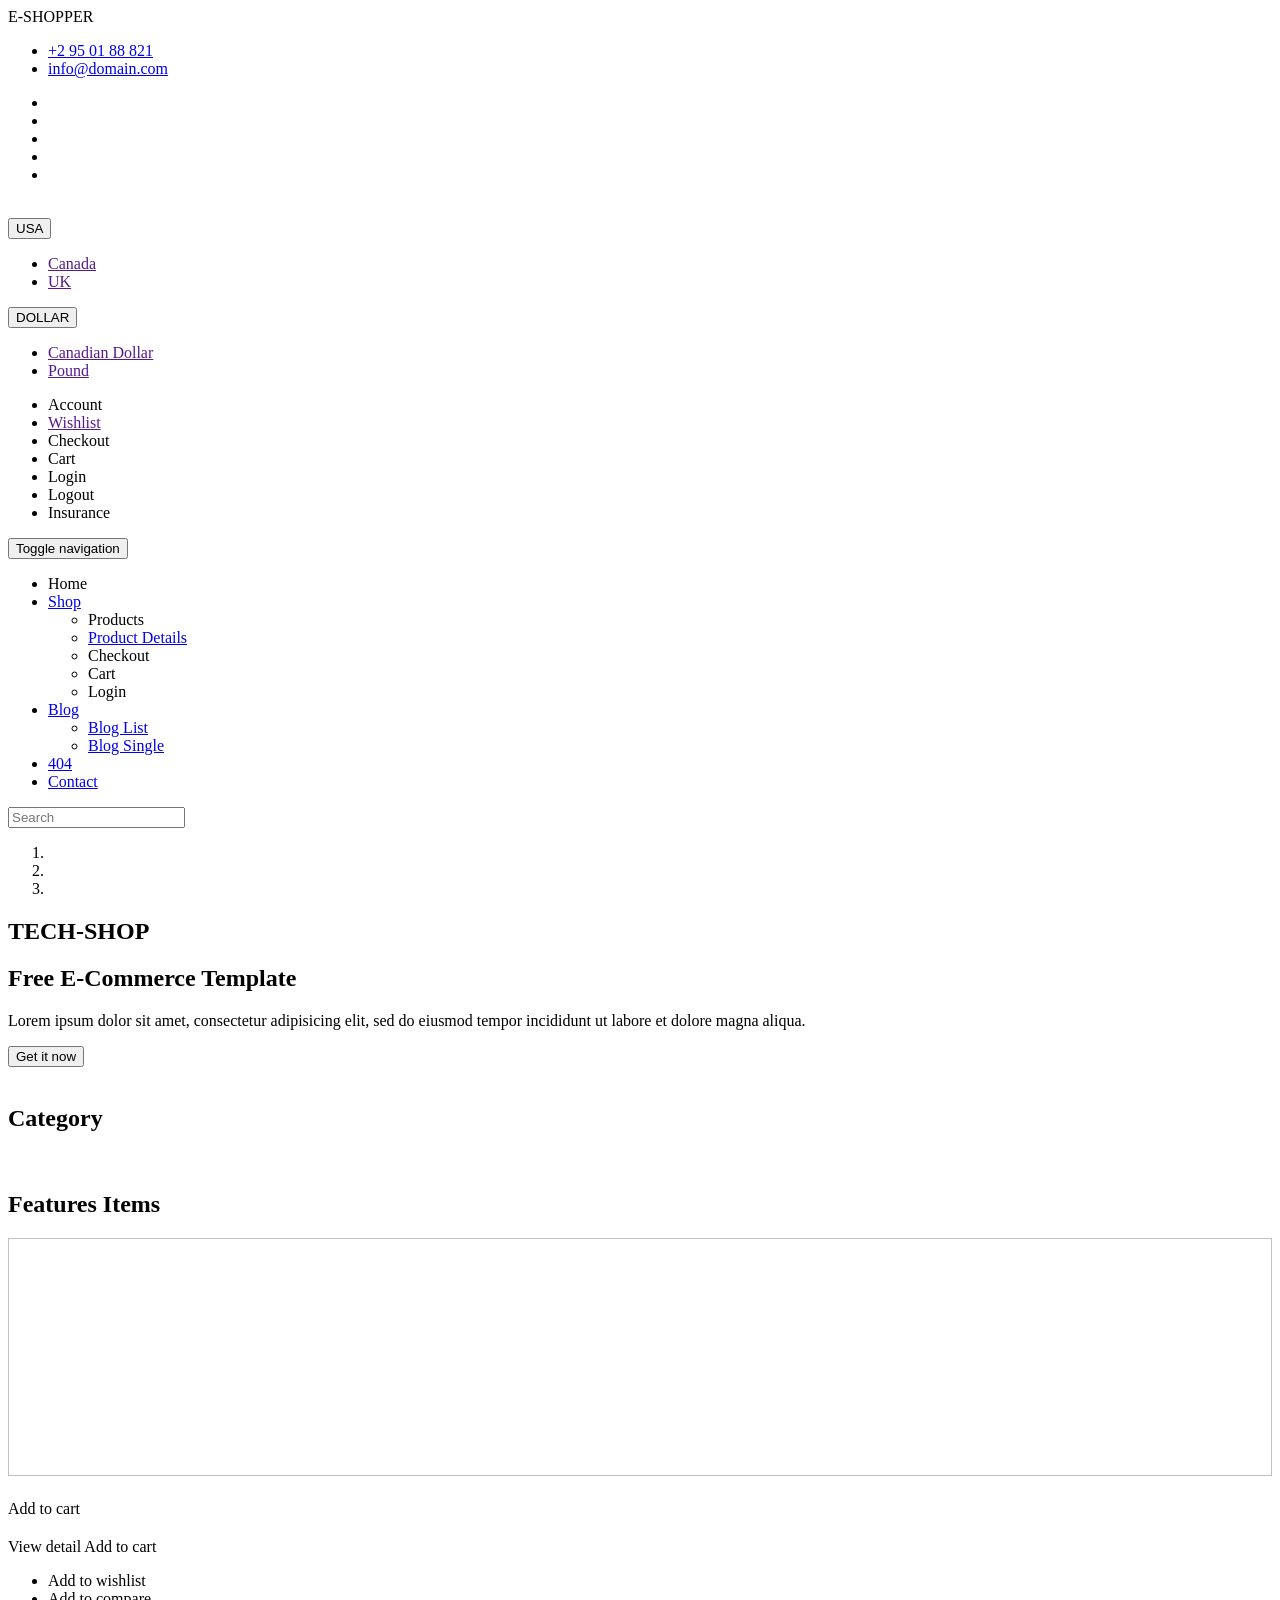
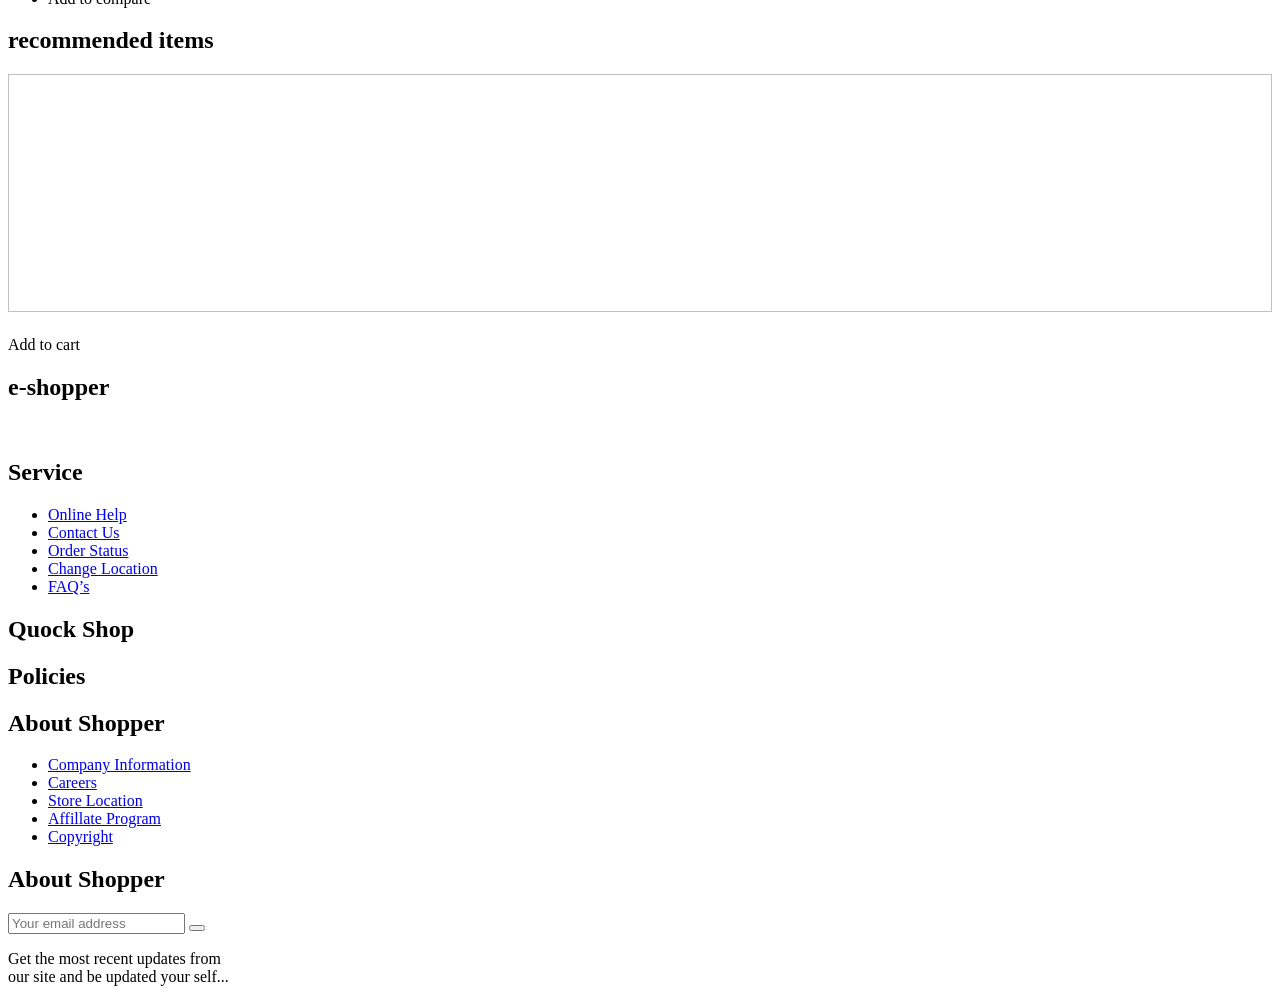
<file: src/main/resources/templates/index.html>
<!DOCTYPE html>
<html lang="en">
<head>
    <meta charset="utf-8">
    <meta name="viewport" content="width=device-width, initial-scale=1.0">
    <meta name="description" content="">
    <meta name="author" content="">
    <title>Home | E-Shopper</title>
    <link th:href="@{/AssetUser/css/bootstrap.min.css}" rel="stylesheet">
    <link th:href="@{/AssetUser/css/font-awesome.min.css}" rel="stylesheet">
    <link th:href="@{/AssetUser/css/prettyPhoto.css}" rel="stylesheet">
    <link th:href="@{/AssetUser/css/price-range.css}" rel="stylesheet">
    <link th:href="@{/AssetUser/css/animate.css}" rel="stylesheet">
	<link th:href="@{/AssetUser/css/main.css}" rel="stylesheet">
	<link th:href="@{/AssetUser/css/responsive.css}" rel="stylesheet">
    <!--[if lt IE 9]>
    <script th:src="@{/AssetUser/js/html5shiv.js}"></script>
     <script th:src="@{/AssetUser/js/respond.min.js}"></script>
    <![endif]-->       
    <link rel="shortcut icon" th:href="@{/AssetUser/images/ico/favicon.ico}">
    <link rel="apple-touch-icon-precomposed" sizes="144x144" th:href="@{/AssetUser/ico/apple-touch-icon-144-precomposed.png}">
    <link rel="apple-touch-icon-precomposed" sizes="114x114" th:href="@{/AssetUser/ico/apple-touch-icon-114-precomposed.png}">
    <link rel="apple-touch-icon-precomposed" sizes="72x72" th:href="@{/AssetUser/ico/apple-touch-icon-72-precomposed.png}">
    <link rel="apple-touch-icon-precomposed" th:href="@{/static/AssetUser/images/ico/apple-touch-icon-57-precomposed.png}">
	<style>
		.productinfo img {
			width: 100%;
			min-height: 238px !important;
			object-fit: cover;
		}
	</style>
</head><!--/head-->
<body>
	<header id="header"><!--header-->
		<div class="header_top"><!--header_top-->
			<div class="container">
				<div class="row">
					<div class="col-sm-6">E-SHOPPER
						<div class="contactinfo">
							<ul class="nav nav-pills">
								<li><a href="#"><i class="fa fa-phone"></i> +2 95 01 88 821</a></li>
								<li><a href="#"><i class="fa fa-envelope"></i> info@domain.com</a></li>
							</ul>
						</div>
					</div>
					<div class="col-sm-6">
						<div class="social-icons pull-right">
							<ul class="nav navbar-nav">
								<li><a href="#"><i class="fa fa-facebook"></i></a></li>
								<li><a href="#"><i class="fa fa-twitter"></i></a></li>
								<li><a href="#"><i class="fa fa-linkedin"></i></a></li>
								<li><a href="#"><i class="fa fa-dribbble"></i></a></li>
								<li><a href="#"><i class="fa fa-google-plus"></i></a></li>
							</ul>
						</div>
					</div>
				</div>
			</div>
		</div><!--/header_top-->
		
		<div class="header-middle"><!--header-middle-->
			<div class="container">
				<div class="row">
					<div class="col-md-4 clearfix">
						<div class="logo pull-left">
							<a th:href="@{/home}"><img th:src="@{AssetUser/images/home/logo.png}" alt="" /></a>
						</div>
						<div class="btn-group pull-right clearfix">
							<div class="btn-group">
								<button type="button" class="btn btn-default dropdown-toggle usa" data-toggle="dropdown">
									USA
									<span class="caret"></span>
								</button>
								<ul class="dropdown-menu">
									<li><a href="">Canada</a></li>
									<li><a href="">UK</a></li>
								</ul>
							</div>
							
							<div class="btn-group">
								<button type="button" class="btn btn-default dropdown-toggle usa" data-toggle="dropdown">
									DOLLAR
									<span class="caret"></span>
								</button>
								<ul class="dropdown-menu">
									<li><a href="">Canadian Dollar</a></li>
									<li><a href="">Pound</a></li>
								</ul>
							</div>
						</div>
					</div>
					<div class="col-md-8 clearfix">
						<div class="shop-menu clearfix pull-right">
							<ul class="nav navbar-nav">
								<li><a th:href="@{/user}"><i class="fa fa-user"></i> Account</a></li>
								<li><a href=""><i class="fa fa-star"></i> Wishlist</a></li>
								<li><a th:href="@{/cart}"><i class="fa fa-crosshairs"></i> Checkout</a></li>
								<li><a th:href="@{/cart}"><i class="fa fa-shopping-cart"></i> Cart</a></li>
								<li><a th:href="@{/login}"><i class="fa fa-lock"></i> Login</a></li>
								<li><a th:href="@{/logout}"><i class="fas fa-unlock"></i> Logout</a></li>
								<li><a th:href="@{/insurance/form}"><i class="fas fa-unlock"></i> Insurance</a></li>
							</ul>
						</div>
					</div>
				</div>
			</div>
		</div><!--/header-middle-->
	
		<div class="header-bottom"><!--header-bottom-->
			<div class="container">
				<div class="row">
					<div class="col-sm-9">
						<div class="navbar-header">
							<button type="button" class="navbar-toggle" data-toggle="collapse" data-target=".navbar-collapse">
								<span class="sr-only">Toggle navigation</span>
								<span class="icon-bar"></span>
								<span class="icon-bar"></span>
								<span class="icon-bar"></span>
							</button>
						</div>
						<div class="mainmenu pull-left">
							<ul class="nav navbar-nav collapse navbar-collapse">
								<li><a th:href="@{/home}" class="active">Home</a></li>
								<li class="dropdown"><a href="#">Shop<i class="fa fa-angle-down"></i></a>
                                    <ul role="menu" class="sub-menu">
                                        <li><a th:href="@{/home}">Products</a></li>
										<li><a href="product-details.html">Product Details</a></li> 
										<li><a th:href="@{/check-out}">Checkout</a></li>
										<li><a th:href="@{/cart/view-cart}">Cart</a></li>
										<li><a th:href="@{/login}">Login</a></li>
                                    </ul>
                                </li> 
								<li class="dropdown"><a href="#">Blog<i class="fa fa-angle-down"></i></a>
                                    <ul role="menu" class="sub-menu">
                                        <li><a href="blog.html">Blog List</a></li>
										<li><a href="blog-single.html">Blog Single</a></li>
                                    </ul>
                                </li> 
								<li><a href="404.html">404</a></li>
								<li><a href="contact-us.html">Contact</a></li>
							</ul>
						</div>
					</div>
					<div class="col-sm-3">
						<div class="search_box pull-right">
							<input type="text" placeholder="Search"/>
						</div>
					</div>
				</div>
			</div>
		</div><!--/header-bottom-->
	</header><!--/header-->
	
	<section id="slider"><!--slider-->
		<div class="container">
			<div class="row">
				<div class="col-sm-12">
					<div id="slider-carousel" class="carousel slide" data-ride="carousel">
						<ol class="carousel-indicators">
							<li data-target="#slider-carousel" data-slide-to="0" class="active"></li>
							<li data-target="#slider-carousel" data-slide-to="1"></li>
							<li data-target="#slider-carousel" data-slide-to="2"></li>
						</ol>
						
						<div class="carousel-inner">
							<div class="item active">
								<div class="col-sm-6">
									<h1><span>TECH</span>-SHOP</h1>
									<h2>Free E-Commerce Template</h2>
									<p>Lorem ipsum dolor sit amet, consectetur adipisicing elit, sed do eiusmod tempor incididunt ut labore et dolore magna aliqua. </p>
									<button type="button" class="btn btn-default get">Get it now</button>
								</div>
								<div class="col-sm-6">
									<img th:src="@{http://edravn.com/media/product/324_w5.jpg}" class="girl img-responsive" alt="" />
									<img th:src="@{/AssetUser/images/home/pricing.png}"  class="pricing" alt="" />
								</div>
							</div>
							
						</div>
						
						<a href="#slider-carousel" class="left control-carousel hidden-xs" data-slide="prev">
							<i class="fa fa-angle-left"></i>
						</a>
						<a href="#slider-carousel" class="right control-carousel hidden-xs" data-slide="next">
							<i class="fa fa-angle-right"></i>
						</a>
					</div>
					
				</div>
			</div>
		</div>
	</section><!--/slider-->
	
	<section>
		<div class="container">
			<div class="row">
				<div class="col-sm-3">
					<div class="left-sidebar">
						<h2>Category</h2>
						<div class="panel-group category-products" id="accordian">
							<!--category-productsr-->
							<div class="panel panel-default"th:each="category, stat : ${CategoryModel}">
								<div class="panel-heading">
									<h4 class="panel-title"><a th:href="@{'/category?id='+${category.id}}" th:text="${category.name}"></a></h4>
								</div>
							</div>
						</div><!--/category-products-->

						<div class="shipping text-center"><!--shipping-->
							<img th:src="@{/AssetUser/images/home/shipping.jpg}" alt="" />
						</div><!--/shipping-->
					
					</div>
				</div>
				
				<div class="col-sm-9 padding-right">
					<div class="features_items">
						<!--features_items-->
						<h2 class="title text-center">Features Items</h2>
						<div class="col-sm-4"th:each="product, stat : ${ProductModel}">
							<div class="product-image-wrapper">
								<div class="single-products">

										<div class="productinfo text-center">
										<a th:href="@{'Shop/product?id='+${product.id}}">
											<img th:src="@{${product.image}}"/>
										</a>
											<h2 th:text="${product.price+' $'}"></h2>
											<p th:text="${product.name}"></p>
											<a th:href="@{'/home/add-cart/'+${product.id}}" class="btn btn-default add-to-cart"><i class="fa fa-shopping-cart"></i>Add to cart</a>
										</div>
										<div class="product-overlay">
											<div class="overlay-content">
												<h2 th:text="${product.price+' $'}"></h2>
												<p th:text="${product.name}"></p>
												<a th:href="@{'Shop/product?id='+${product.id}}" class="btn btn-primary">View detail</a>
												<a th:href="@{'/home/add-cart/'+${product.id}}" class="btn btn-default add-to-cart"><i class="fa fa-shopping-cart"></i>Add to cart</a>
											</div>
										</div>
								</div>
								<div class="choose">
									<ul class="nav nav-pills nav-justified">
										<li><a th:href="@{'/wish-list/'+${product.id}}"><i class="fa fa-plus-square"></i>Add to wishlist</a></li>
										<li><a th:href="@{'/home/add-cart/'+${product.id}}"><i class="fa fa-plus-square"></i>Add to compare</a></li>
									</ul>
								</div>
							</div>
						</div>

						</div>
						
					</div><!--features_items-->

					<div class="recommended_items"><!--recommended_items-->
						<h2 class="title text-center">recommended items</h2>
						
						<div id="recommended-item-carousel" class="carousel slide" data-ride="carousel" >
							<div class="carousel-inner">
								<div class="item active">	
									<div class="col-sm-4" th:each="product, stat : ${ProductList}">
										<div class="product-image-wrapper">
											<div class="single-products">
												<div class="productinfo text-center">
													<img th:src="${product.image}" alt="" />
													<h2 th:text="${product.price +'.000 $'}"></h2>
													<p th:text="${product.name}"></p>
												<a th:href="@{'/home/add-cart/'+${product.id}}" class="btn btn-default add-to-cart"><i class="fa fa-shopping-cart"></i>Add to cart</a>
												</div>
												
											</div>
										</div>
									</div>

							</div>
							 <a class="left recommended-item-control" href="#recommended-item-carousel" data-slide="prev">
								<i class="fa fa-angle-left"></i>
							  </a>
							  <a class="right recommended-item-control" href="#recommended-item-carousel" data-slide="next">
								<i class="fa fa-angle-right"></i>
							  </a>			
						</div>
					</div><!--/recommended_items-->
					
				</div>
			</div>
		</div>
	</section>
	
	<footer id="footer"><!--Footer-->
		<div class="footer-top">
			<div class="container">
				<div class="row">
					<div class="col-sm-2">
						<div class="companyinfo">
							<h2><span>e</span>-shopper</h2>
						</div>
					</div>
					<div class="col-sm-7" >
						<div class="col-sm-3" th:each="product, stat : ${ProductList}">
							<div class="video-gallery text-center">
								<a href="">
									<div class="iframe-img">
										<img th:src="${product.image}" alt="" />
									</div>
									<div class="overlay-icon">
										<i class="fa fa-play-circle-o"></i>
									</div>
								</a>
								<p th:text="${product.name}"></p>
							</div>
						</div>

				</div>
			</div>
		</div>
		
		<div class="footer-widget">
			<div class="container">
				<div class="row">
					<div class="col-sm-2">
						<div class="single-widget">
							<h2>Service</h2>
							<ul class="nav nav-pills nav-stacked">
								<li><a href="#">Online Help</a></li>
								<li><a href="#">Contact Us</a></li>
								<li><a href="#">Order Status</a></li>
								<li><a href="#">Change Location</a></li>
								<li><a href="#">FAQ’s</a></li>
							</ul>
						</div>
					</div>
					<div class="col-sm-2">
						<div class="single-widget">
							<h2>Quock Shop</h2>
							<ul class="nav nav-pills nav-stacked">
								<!--<li><a href="#">T-Shirt</a></li>
								<li><a href="#">Mens</a></li>
								<li><a href="#">Womens</a></li>
								<li><a href="#">Gift Cards</a></li>
								<li><a href="#">Shoes</a></li>-->
							</ul>
						</div>
					</div>
					<div class="col-sm-2">
						<div class="single-widget">
							<h2>Policies</h2>
							<ul class="nav nav-pills nav-stacked">
								<!--<li><a href="#">Terms of Use</a></li>
								<li><a href="#">Privecy Policy</a></li>
								<li><a href="#">Refund Policy</a></li>
								<li><a href="#">Billing System</a></li>
								<li><a href="#">Ticket System</a></li>-->
							</ul>
						</div>
					</div>
					<div class="col-sm-2">
						<div class="single-widget">
							<h2>About Shopper</h2>
							<ul class="nav nav-pills nav-stacked">
								<li><a href="#">Company Information</a></li>
								<li><a href="#">Careers</a></li>
								<li><a href="#">Store Location</a></li>
								<li><a href="#">Affillate Program</a></li>
								<li><a href="#">Copyright</a></li>
							</ul>
						</div>
					</div>
					<div class="col-sm-3 col-sm-offset-1">
						<div class="single-widget">
							<h2>About Shopper</h2>
							<form action="#" class="searchform">
								<input type="text" placeholder="Your email address" />
								<button type="submit" class="btn btn-default"><i class="fa fa-arrow-circle-o-right"></i></button>
								<p>Get the most recent updates from <br />our site and be updated your self...</p>
							</form>
						</div>
					</div>
					
				</div>
			</div>
		</div>
		
		<div class="footer-bottom">
			<div class="container">
				<div class="row">

				</div>
			</div>
		</div>
		
	</footer><!--/Footer-->


	<script>
		document.addEventListener("DOMContentLoaded", function(event) {
			var scrollpos = localStorage.getItem('scrollpos');
			if (scrollpos) window.scrollTo(0, scrollpos);
		});

		window.onbeforeunload = function(e) {
			localStorage.setItem('scrollpos', window.scrollY);
		};
	</script>
    <script th:src="@{/AssetUser/js/jquery.js}"></script>
	<script th:src="@{/AssetUser/js/bootstrap.min.js}"></script>
	<script th:src="@{/AssetUser/js/jquery.scrollUp.min.js}"></script>
	<script th:src="@{/AssetUser/js/price-range.js}"></script>
    <script th:src="@{/AssetUser/js/jquery.prettyPhoto.js}"></script>
    <script th:src="@{/AssetUser/js/main.js}"></script>
</body>
</html>
</file>
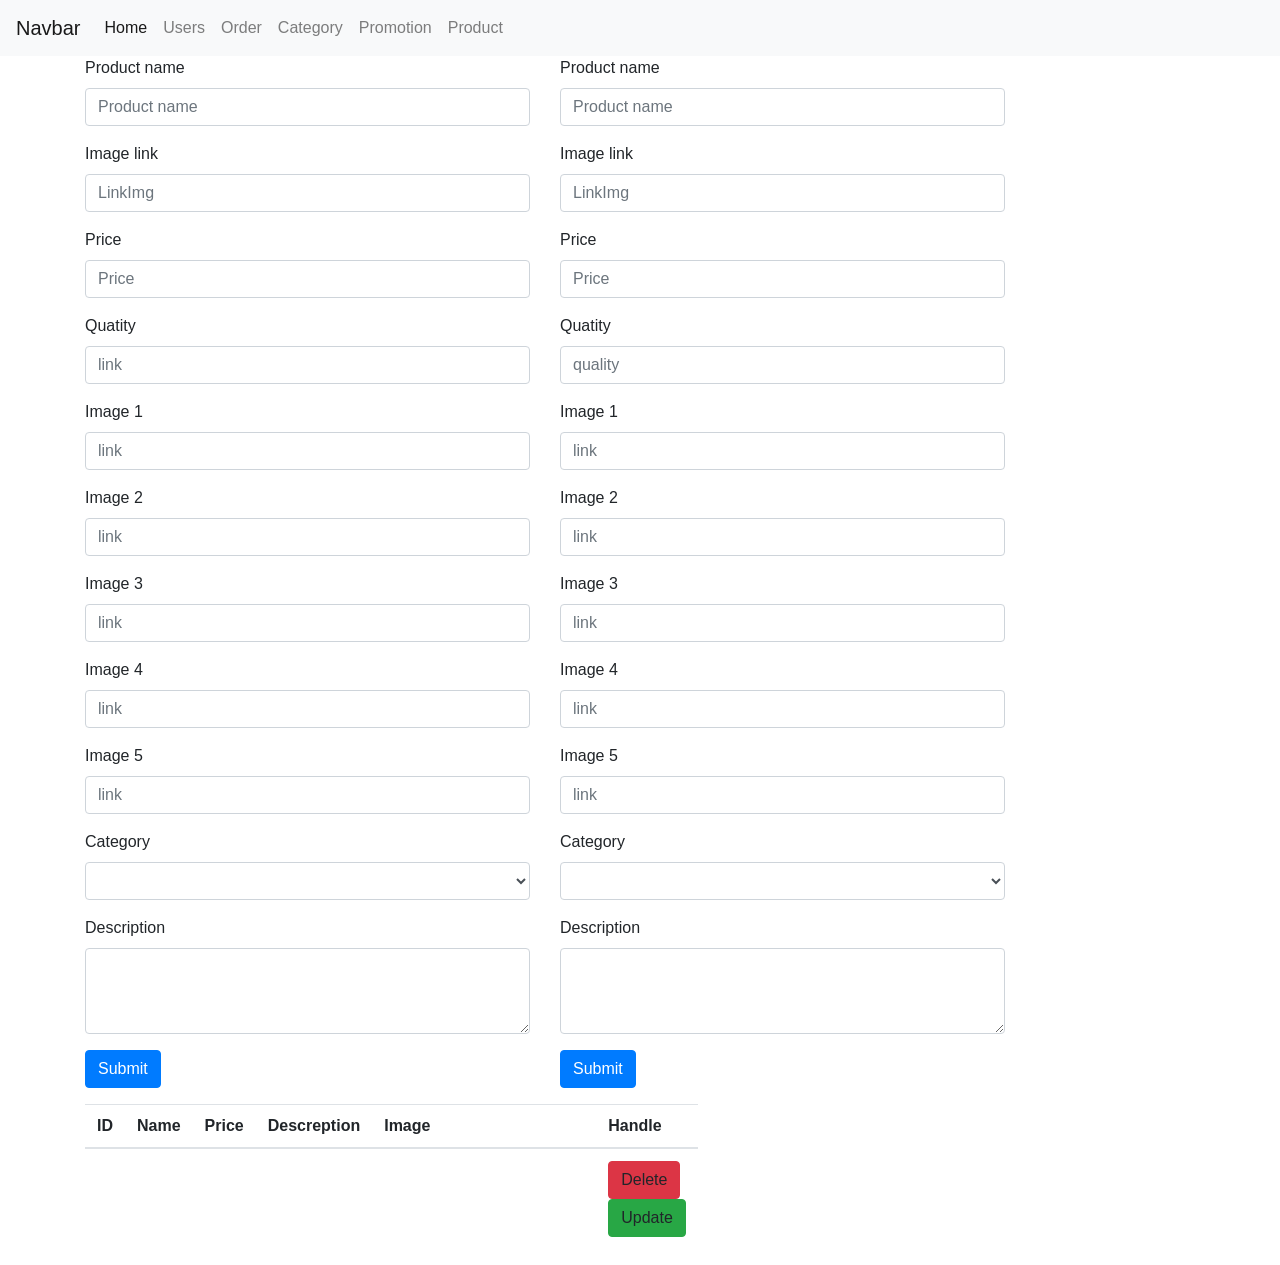
<file: src/main/resources/templates/admin.html>
<html lang="en">
<head>
    <meta charset="UTF-8">
    <meta http-equiv="X-UA-Compatible" content="IE=edge">
    <meta name="viewport" content="width=device-width, initial-scale=1.0">
    <title>Admin page</title>

    <link rel="stylesheet" href="https://stackpath.bootstrapcdn.com/bootstrap/4.3.1/css/bootstrap.min.css" integrity="sha384-ggOyR0iXCbMQv3Xipma34MD+dH/1fQ784/j6cY/iJTQUOhcWr7x9JvoRxT2MZw1T" crossorigin="anonymous">
</head>
<body>

<nav class="navbar navbar-expand-lg navbar-light bg-light">
    <a class="navbar-brand" href="#">Navbar</a>
    <button class="navbar-toggler" type="button" data-toggle="collapse" data-target="#navbarNav" aria-controls="navbarNav" aria-expanded="false" aria-label="Toggle navigation">
        <span class="navbar-toggler-icon"></span>
    </button>
    <div class="collapse navbar-collapse" id="navbarNav">
        <ul class="navbar-nav">
            <li class="nav-item active">
                <a class="nav-link" href="/">Home</a>
            </li>
            <li class="nav-item">
                <a class="nav-link" href="/Admin/users">Users </a>
            </li>
            <li class="nav-item">
                <a class="nav-link" href="/Admin/order">Order</a>
            </li>
            <li class="nav-item">
                <a class="nav-link " href="/Admin/category">Category </a>
            </li>
            <li class="nav-item">
                <a class="nav-link " href="/Admin/promotion">Promotion </a>
            </li>
            <li class="nav-item">
                <a class="nav-link " href="/Admin/products">Product <span class="sr-only">(current)</span></a>
            </li>
        </ul>
    </div>
</nav>
<div class="container">
    <div class="row">
        <div class="col-sm-5"th:if="${Product != null}">
            <form th:action="@{/Admin/products/Update/{id}(id=${Product.id})}" method="post">
                <div class="form-group">
                    <label >Product name</label>
                    <input type="text" class="form-control" name="name" th:value="${Product.getName()}"  aria-describedby="emailHelp" placeholder="Product name">

                </div>
                <div class="form-group">
                    <label >Image link</label>
                    <input type="text" class="form-control" name="img" th:value="${Product.getImage()}"  aria-describedby="emailHelp" placeholder="LinkImg">

                </div>
                <div class="form-group">
                    <label >Price </label>
                    <input type="text" class="form-control" name="price" th:value="${Product.getPrice()}" aria-describedby="emailHelp" placeholder="Price">
                </div>
                <div class="form-group">
                    <label >Quatity </label>
                    <input type="text" class="form-control" name="Quatity" th:value="${Product.getQuantity()}" aria-describedby="emailHelp" placeholder="link">

                </div>
                <div class="form-group">
                    <label >Image 1</label>
                    <input type="text" class="form-control" name="img1" th:value="${Product.getImgs()[0].link}" aria-describedby="emailHelp" placeholder="link">

                </div>
                <div class="form-group">
                    <label >Image 2</label>
                    <input type="text" class="form-control" name="img2" th:value="${Product.getImgs()[1].link}" aria-describedby="emailHelp" placeholder="link">

                </div>
                <div class="form-group">
                    <label >Image 3</label>
                    <input type="text" class="form-control" name="img3" th:value="${Product.getImgs()[2].link}" aria-describedby="emailHelp" placeholder="link">

                </div>
                <div class="form-group">
                    <label >Image 4</label>
                    <input type="text" class="form-control" name="img4" th:value="${Product.getImgs()[3].link}" aria-describedby="emailHelp" placeholder="link">

                </div>
                <div class="form-group">
                    <label >Image 5</label>
                    <input type="text" class="form-control" name="img5" th:value="${Product.getImgs()[4].link}" aria-describedby="emailHelp" placeholder="link">

                </div>

                <div class="form-group">
                    <label >Category</label>
                    <select class="form-control" name="category"  >
                        <option th:each="category, stat : ${CategoryList}" th:value="${category.id}" th:text="${category.name}"></option>
                    </select>
                </div>
                <div class="form-group">
                    <label for="exampleFormControlTextarea1">Description</label>
                    <textarea class="form-control" id="exampleFormControlTextarea1" th:text="${Product.getDescription()}" name="description" rows="3"></textarea>
                </div>

                <button type="submit" class="btn btn-primary">Submit</button>
            </form>
        </div>
        <div class="col-sm-5"th:if="${Product == null}">
            <form th:action="@{/Admin/products/}" method="post">
                <div class="form-group">
                    <label >Product name</label>
                    <input type="text" class="form-control" name="name"  aria-describedby="emailHelp" placeholder="Product name">

                </div>
                <div class="form-group">
                    <label f>Image link</label>
                    <input type="text" class="form-control" name="img"  aria-describedby="emailHelp" placeholder="LinkImg">

                </div>
                <div class="form-group">
                    <label >Price </label>
                    <input type="text" class="form-control" name="price" aria-describedby="emailHelp" placeholder="Price">
                </div>
                <div class="form-group">
                    <label >Quatity </label>
                    <input type="number" class="form-control" name="Quatity" aria-describedby="emailHelp" placeholder="quality">

                </div>
                <div class="form-group">
                    <label >Image 1</label>
                    <input type="text" class="form-control" name="img1" aria-describedby="emailHelp" placeholder="link">

                </div>
                <div class="form-group">
                    <label >Image 2</label>
                    <input type="text" class="form-control" name="img2" aria-describedby="emailHelp" placeholder="link">

                </div>
                <div class="form-group">
                    <label >Image 3</label>
                    <input type="text" class="form-control" name="img3" aria-describedby="emailHelp" placeholder="link">

                </div>
                <div class="form-group">
                    <label >Image 4</label>
                    <input type="text" class="form-control" name="img4" aria-describedby="emailHelp" placeholder="link">

                </div>
                <div class="form-group">
                    <label >Image 5</label>
                    <input type="text" class="form-control" name="img5" aria-describedby="emailHelp" placeholder="link">

                </div>

                <div class="form-group">
                    <label >Category</label>
                    <select class="form-control" name="category">
                        <option th:each="category, stat : ${CategoryList}" th:value="${category.id}" th:text="${category.name}"></option>
                    </select>
                </div>
                <div class="form-group">
                    <label for="exampleFormControlTextarea1">Description</label>
                    <textarea class="form-control" id="description" name="description" rows="3"></textarea>
                </div>

                <button type="submit" class="btn btn-primary">Submit</button>
            </form>
        </div>

            <div class="col-sm-5" th:if="${Product == null}">
                <table class="table">
                    <thead>
                    <tr>
                        <th scope="col">ID</th>
                        <th scope="col">Name</th>
                        <th scope="col">Price</th>
                        <th scope="col">Descreption</th>
                        <th scope="col">Image</th>
                        <th scope="col">Handle</th>


                    </tr>
                    </thead>
                    <tbody>
                    <tr th:each="product,stat:${ProductList}">
                        <th scope="row" th:text="${product.id}"></th>
                        <td th:text="${product.name}"></td>
                        <td th:text="${product.price}"></td>
                        <td th:text="${product.description}"></td>
                        <td ><img style="width: 200px;height: auto" th:src="${product.image}"></td>
                        <td>
                            <a class="btn btn-danger" th:href="@{/Admin/products/delete/{id}(id=${product.id})}">Delete</a>
                            <a class="btn btn-success" th:href="@{/Admin/products/{id}(id=${product.id})}">Update</a>
                        </td>


                    </tr>

                    </tbody>
                </table>

        </div>
    </div>
</div>
<script>
    const setRequired =()=>{
        let doms = document.querySelectorAll("input");
        doms.forEach(e=>{
            e.required=true;
        })
    }
    setRequired();
</script>


</body>
</html>
</file>
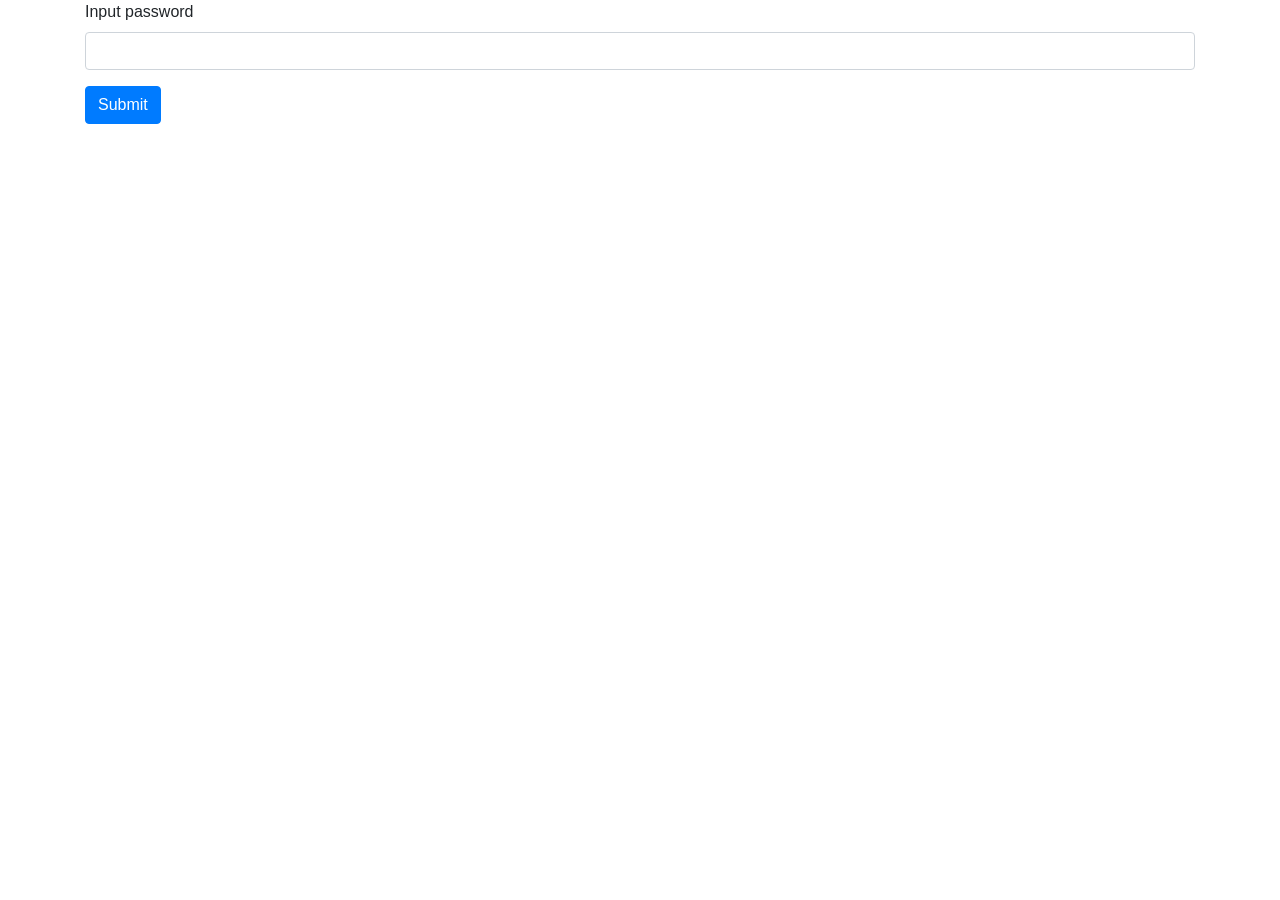
<file: src/main/resources/templates/ChangePassword.html>
<!DOCTYPE html>
<html lang="en">
<head>
    <meta charset="UTF-8">
    <title>Change password</title>
    <link rel="stylesheet" href="https://stackpath.bootstrapcdn.com/bootstrap/4.3.1/css/bootstrap.min.css" integrity="sha384-ggOyR0iXCbMQv3Xipma34MD+dH/1fQ784/j6cY/iJTQUOhcWr7x9JvoRxT2MZw1T" crossorigin="anonymous">

</head>
<body>
<div class="container">
    <form method="POST" th:action="@{/authentication/Change/{token}(token=${Token})}">
        <div class="form-group">
            <label>Input password</label>
            <input class="form-control" type="password" name="password" />
        </div>
        <button type="submit" class="btn btn-primary">Submit</button>
    </form>
</div>
</body>
</html>
</file>
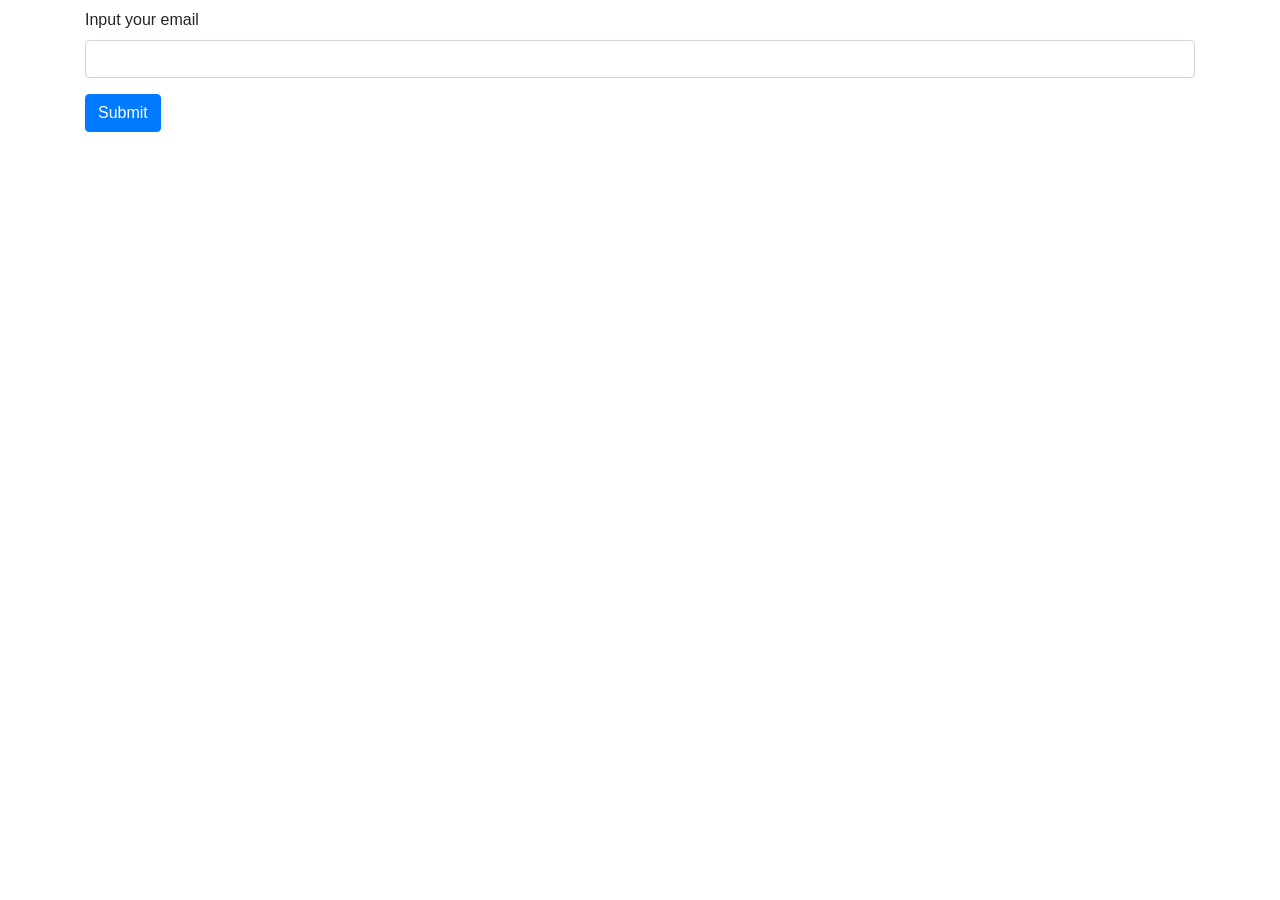
<file: src/main/resources/templates/forgot.html>
<!DOCTYPE html>
<html lang="en">
<head>
    <meta charset="UTF-8">
    <title>Forgot password</title>
    <link rel="stylesheet" href="https://stackpath.bootstrapcdn.com/bootstrap/4.3.1/css/bootstrap.min.css" integrity="sha384-ggOyR0iXCbMQv3Xipma34MD+dH/1fQ784/j6cY/iJTQUOhcWr7x9JvoRxT2MZw1T" crossorigin="anonymous">

</head>
<body>
<div class="container mt-20">
    <div th:if="${Message!=null}">
        <h1 th:text="${Message}"></h1>
    </div>
    <form method="post" th:action="@{/authentication/SendEmail}">
        <div class="form-group">
            <label>Input your email</label>
            <input class="form-control" name="email" />
        </div>
        <button type="submit" class="btn btn-primary">Submit</button>
    </form>
</div>

</body>
</html>
</file>
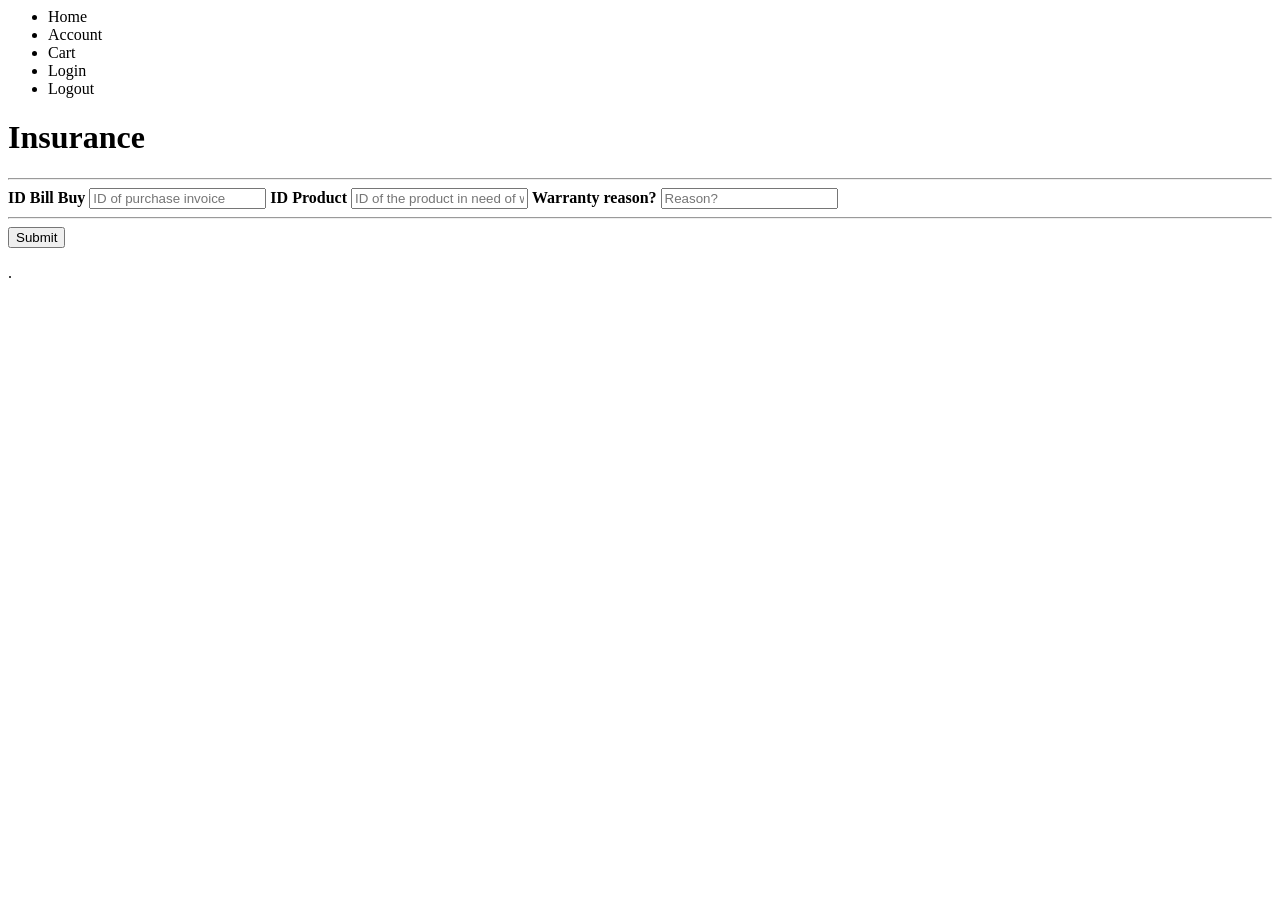
<file: src/main/resources/templates/isn.html>
<html lang="en">
<head>
    <meta charset="UTF-8">
    <meta http-equiv="X-UA-Compatible" content="IE=edge">
   <link rel="stylesheet" th:href="@{/templateIs/style.css}">
    <meta name="viewport" content="width=device-width, initial-scale=1.0">
    <title> Insurance</title>

</head>
<body>
     <header>
          <ul class="nav">
              <li><a th:href="@{/home}">Home</a></li>
              <li><a th:href="@{/user}">Account</a></li>
              <li><a th:href="@{/cart}">Cart</a></li>
              <li><a th:href="@{/login}">Login</a></li>
              <li><a th:href="@{/logout}">Logout</a></li>
          </ul>
     </header>
     <div class="content">
        <form th:action="@{/insurance/view-form}" method="post">
            <div class="container">
              <h1>Insurance</h1>
              <h2 style="color: red" th:text="${Action}"></h2>
              <hr>
          
              <label for="email"><b>ID Bill Buy</b></label>
              <input type="text" placeholder="ID of purchase invoice" name="Bill_ID" id="email" required>
          
              <label for="psw"><b>ID Product</b></label>
              <input type="text" placeholder="ID of the product in need of warranty" name="Product_ID" id="psw" required>
          
              <label for="psw-repeat"><b>Warranty reason?</b></label>
              <input type="text" placeholder="Reason?" name="psw_repeat" id="psw-repeat" required>
              <hr>
        
              <button type="submit" class="registerbtn">Submit</button>
            </div>
            
            <div class="container signin">
              <p> <a href="#"></a>.</p>
            </div>
          </form>
     </div>
</body>
</html>
</file>
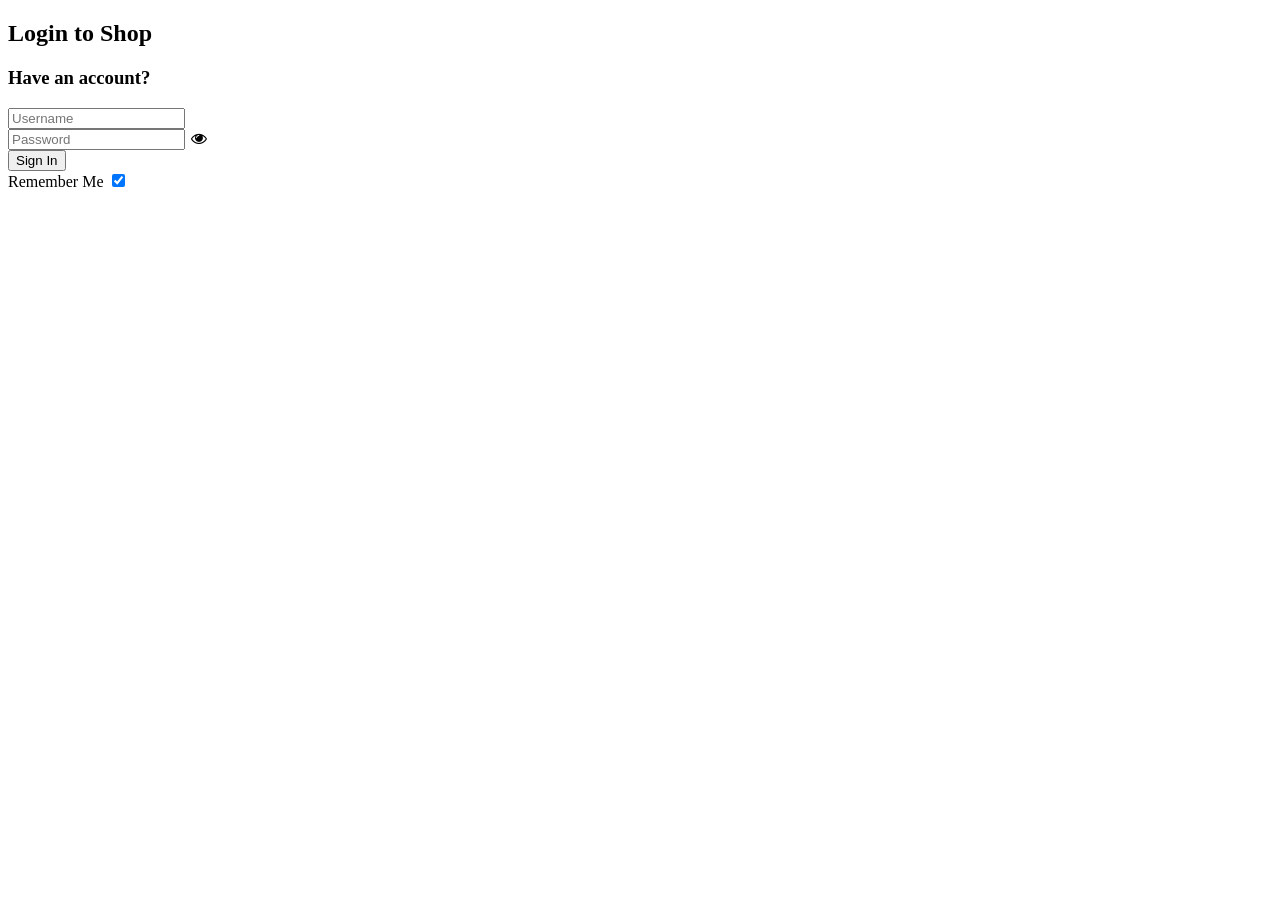
<file: src/main/resources/templates/Login.html>
<!doctype html>
<html lang="en">
<head>
    <title>Login</title>
    <meta charset="utf-8">
    <meta name="viewport" content="width=device-width, initial-scale=1, shrink-to-fit=no">

    <link href="https://fonts.googleapis.com/css?family=Lato:300,400,700&display=swap" rel="stylesheet">

    <link rel="stylesheet" href="https://stackpath.bootstrapcdn.com/font-awesome/4.7.0/css/font-awesome.min.css">

    <link th:href="@{/css/style.css}" rel="stylesheet" />

</head>
<body class="img js-fullheight" th:style="'background-image:url(' + @{/images/bg.jpg} + '); background-repeat: no-repeat, repeat; background-size: cover;'">
<section class="ftco-section">
    <div class="container">
        <div class="row justify-content-center">
            <div class="col-md-6 text-center mb-5">
                <h2 class="heading-section">Login to Shop</h2>
            </div>
        </div>
        <div class="row justify-content-center">
            <div class="col-md-6 col-lg-4">
                <div class="login-wrap p-0">
                    <h3 class="mb-4 text-center">Have an account?</h3>
                    <form th:action="@{/j_spring_security_check}" class="signin-form" method="post">
                        <div class="form-group">
                            <input type="text"  name="username" class="form-control" placeholder="Username" required >
                        </div>
                        <div class="form-group">
                            <input id="password-field" name="password" type="password" class="form-control" placeholder="Password" required>
                            <span toggle="#password-field" class="fa fa-fw fa-eye field-icon toggle-password"></span>
                        </div>
                        <div class="form-group">
                            <button type="submit" class="form-control btn btn-primary submit px-3">Sign In</button>
                        </div>
                        <div class="form-group d-md-flex">
                            <div class="w-50">
                                <label class="checkbox-wrap checkbox-primary">Remember Me
                                    <input type="checkbox" checked>
                                    <span class="checkmark"></span>
                                </label>
                            </div>
                            <div class="w-50 text-md-right">
                                <a href="/authentication" style="color: #fff">Forgot Password</a>
                                <a th:href="@{/register}" style="color: #fff">Register</a>
                            </div>
                        </div>
                    </form>
                </div>
            </div>
        </div>
    </div>
</section>

<script th:src="@{/js/jquery.min.js}"></script>
<script th:src="@{/js/popper.js}"></script>
<script th:src="@{/js/bootstrap.min.js}"></script>
<script th:src="@{  /js/main.js}"></script>

</body>
</html>
</file>
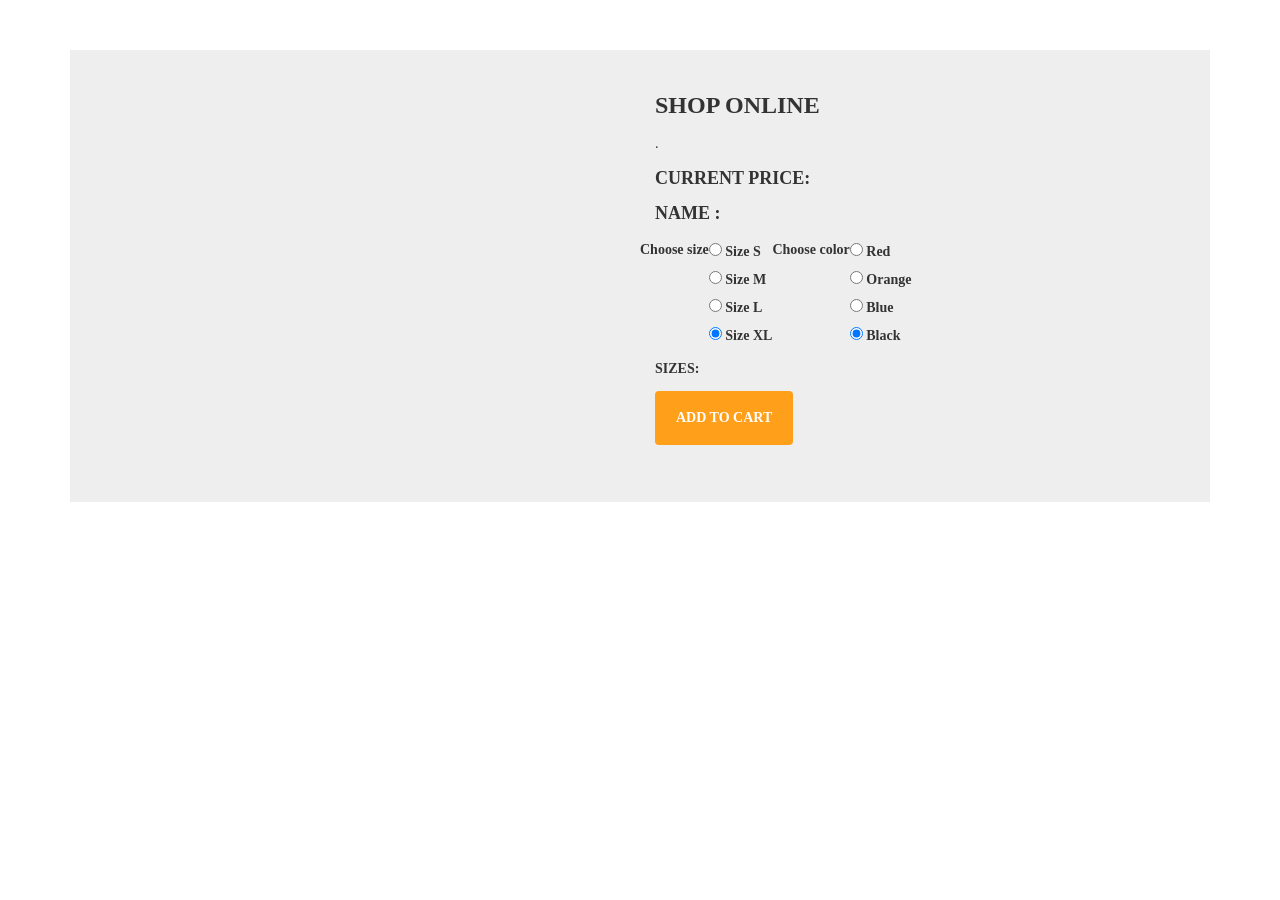
<file: src/main/resources/templates/product.html>
<link href="//maxcdn.bootstrapcdn.com/bootstrap/3.3.0/css/bootstrap.min.css" rel="stylesheet" id="bootstrap-css">
<script src="//maxcdn.bootstrapcdn.com/bootstrap/3.3.0/js/bootstrap.min.js"></script>
<script src="//code.jquery.com/jquery-1.11.1.min.js"></script>
<!------ Include the above in your HEAD tag ---------->

<!DOCTYPE html>
<html lang="en">
<head>

    <meta name="viewport" content="width=device-width, initial-scale=1">

    <title>eCommerce Product Detail</title>
    <link href="https://maxcdn.bootstrapcdn.com/font-awesome/4.7.0/css/font-awesome.min.css" rel="stylesheet">

<style>

    /*****************globals*************/
    body {
        font-family: 'open sans';
        overflow-x: hidden; }

    img {
        max-width: 100%; }

    .preview {
        display: -webkit-box;
        display: -webkit-flex;
        display: -ms-flexbox;
        display: flex;
        -webkit-box-orient: vertical;
        -webkit-box-direction: normal;
        -webkit-flex-direction: column;
        -ms-flex-direction: column;
        flex-direction: column; }
    @media screen and (max-width: 996px) {
        .preview {
            margin-bottom: 20px; } }

    .preview-pic {
        -webkit-box-flex: 1;
        -webkit-flex-grow: 1;
        -ms-flex-positive: 1;
        flex-grow: 1; }

    .preview-thumbnail.nav-tabs {
        border: none;
        margin-top: 15px; }
    .preview-thumbnail.nav-tabs li {
        width: 18%;
        margin-right: 2.5%; }
    .preview-thumbnail.nav-tabs li img {
        max-width: 100%;
        display: block; }
    .preview-thumbnail.nav-tabs li a {
        padding: 0;
        margin: 0; }
    .preview-thumbnail.nav-tabs li:last-of-type {
        margin-right: 0; }

    .tab-content {
        overflow: hidden; }
    .tab-content img {
        width: 100%;
        -webkit-animation-name: opacity;
        animation-name: opacity;
        -webkit-animation-duration: .3s;
        animation-duration: .3s; }

    .card {
        margin-top: 50px;
        background: #eee;
        padding: 3em;
        line-height: 1.5em; }

    @media screen and (min-width: 997px) {
        .wrapper {
            display: -webkit-box;
            display: -webkit-flex;
            display: -ms-flexbox;
            display: flex; } }

    .details {
        display: -webkit-box;
        display: -webkit-flex;
        display: -ms-flexbox;
        display: flex;
        -webkit-box-orient: vertical;
        -webkit-box-direction: normal;
        -webkit-flex-direction: column;
        -ms-flex-direction: column;
        flex-direction: column; }

    .colors {
        -webkit-box-flex: 1;
        -webkit-flex-grow: 1;
        -ms-flex-positive: 1;
        flex-grow: 1; }

    .product-title, .price, .sizes, .colors {
        text-transform: UPPERCASE;
        font-weight: bold; }

    .checked, .price span {
        color: #ff9f1a; }

    .product-title, .rating, .product-description, .price, .vote, .sizes {
        margin-bottom: 15px; }

    .product-title {
        margin-top: 0; }

    .size {
        margin-right: 10px; }
    .size:first-of-type {
        margin-left: 40px; }

    .color {
        display: inline-block;
        vertical-align: middle;
        margin-right: 10px;
        height: 2em;
        width: 2em;
        border-radius: 2px; }
    .color:first-of-type {
        margin-left: 20px; }

    .add-to-cart, .like {
        background: #ff9f1a;
        padding: 1.2em 1.5em;
        border: none;
        text-transform: UPPERCASE;
        font-weight: bold;
        color: #fff;
        -webkit-transition: background .3s ease;
        transition: background .3s ease; }
    .add-to-cart:hover, .like:hover {
        background: #b36800;
        color: #fff; }

    .not-available {
        text-align: center;
        line-height: 2em; }
    .not-available:before {
        font-family: fontawesome;
        content: "\f00d";
        color: #fff; }

    .orange {
        background: #ff9f1a; }

    .green {
        background: #85ad00; }

    .blue {
        background: #0076ad; }

    .tooltip-inner {
        padding: 1.3em; }

    @-webkit-keyframes opacity {
        0% {
            opacity: 0;
            -webkit-transform: scale(3);
            transform: scale(3); }
        100% {
            opacity: 1;
            -webkit-transform: scale(1);
            transform: scale(1); } }

    @keyframes opacity {
        0% {
            opacity: 0;
            -webkit-transform: scale(3);
            transform: scale(3); }
        100% {
            opacity: 1;
            -webkit-transform: scale(1);
            transform: scale(1); } }

</style>
</head>

<body>

<div class="container">
    <div class="card">
        <div class="container-fliud">
            <div class="wrapper row">

                <div class="preview col-md-6">
                    <div class="tab-pane active " ><img th:src="@{${product.imgs[0].link}}" /></div>
                    <div class="preview-pic tab-content" th:each="item : ${product.imgs}">
                        <div class="tab-pane  " ><img th:src="@{${item.link}}" /></div>
<!--                       // img th:src="@{${product.image}}"/>-->
                    </div>


                    <ul class="preview-thumbnail nav nav-tabs">

                        <li th:each="item : ${product.imgs}">
                            <a data-target="#pic-2"  data-toggle="tab">
                            <img th:src="@{${item.link}}" /></a>
                        </li>


                    </ul>
                </div>

                <div class="details col-md-6">
                    <h3 class="product-title">Shop Online</h3>
                    <div class="rating">

                    <p class="product-description" th:text="${product.description}">.</p>
                    <h4 class="price">current price: <span th:text="${product.price}"></span></h4>
                    <h4 class="price">Name : <span th:text="${product.name}"></span></h4>

                        <div class="row" style="display: flex">
                            <label>Choose size</label>
                            <div class="col-sm">
                                <div class="form-check">
                                    <input class="form-check-input" type="radio" name="flexRadioDefault" id="flexRadioDefault1" checked>
                                    <label class="form-check-label" for="flexRadioDefault1">
                                        Size S
                                    </label>
                                </div>
                                <div class="form-check">
                                    <input class="form-check-input" type="radio" name="flexRadioDefault" id="flexRadioDefault2" checked>
                                    <label class="form-check-label" for="flexRadioDefault2">
                                        Size M
                                    </label>
                                </div>
                                <div class="form-check">
                                    <input class="form-check-input" type="radio" name="flexRadioDefault" id="flexRadioDefault3" checked>
                                    <label class="form-check-label" for="flexRadioDefault3">
                                        Size L
                                    </label>
                                </div>
                                <div class="form-check">
                                    <input class="form-check-input" type="radio" name="flexRadioDefault" id="flexRadioDefault4" checked>
                                    <label class="form-check-label" for="flexRadioDefault4">
                                        Size XL
                                    </label>
                                </div>
                            </div>
                            <label>Choose color</label>
                            <div class="col-sm">
                                <div class="form-check">
                                    <input class="form-check-input" type="radio" name="color" id="cl1" checked>
                                    <label class="form-check-label" for="cl1">
                                        Red
                                    </label>
                                </div>
                                <div class="form-check">
                                    <input class="form-check-input" type="radio" name="color" id="cl2" checked>
                                    <label class="form-check-label" for="cl2">
                                        Orange
                                    </label>
                                </div>
                                <div class="form-check">
                                    <input class="form-check-input" type="radio" name="color" id="cl3" checked>
                                    <label class="form-check-label" for="cl3">
                                        Blue
                                    </label>
                                </div>
                                <div class="form-check">
                                    <input class="form-check-input" type="radio" name="color" id="cl4" checked>
                                    <label class="form-check-label" for="cl4">
                                       Black
                                    </label>
                                </div>
                            </div>
                        </div>
                    <h5 class="sizes" th:each="item : ${product.sizes}">sizes:
                        <span class="size" data-toggle="tooltip" title="small" th:text="${item.size}"></span>

                    </h5>

                    <div class="action">
                        <a class="add-to-cart btn btn-default" th:href="@{'/home/add-cart/'+${product.id}}" type="button">add to cart</a>
                    </div>
                </div>
            </div>
        </div>
    </div>
</div>
</body>
</html>
</file>
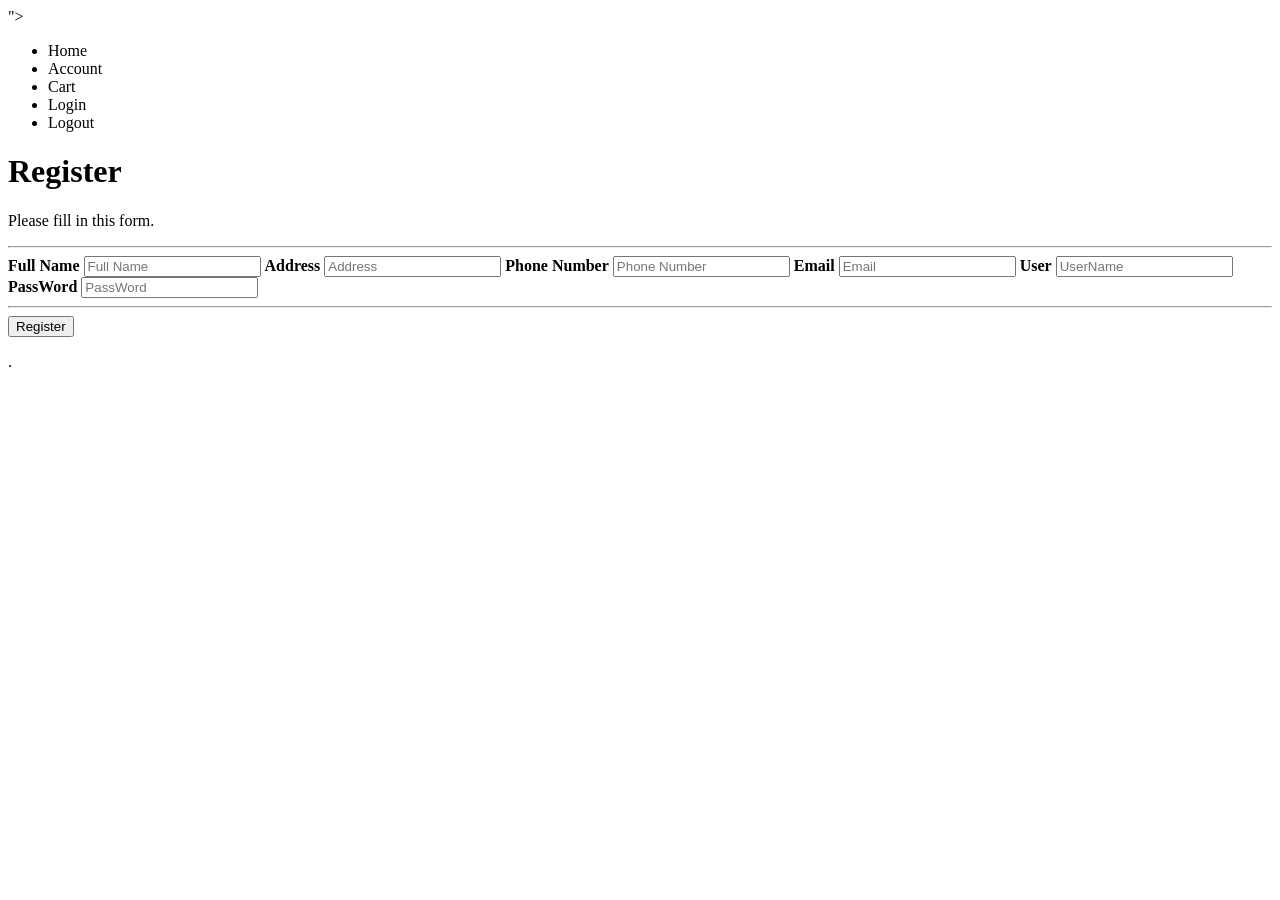
<file: src/main/resources/templates/regiter.html>
<html lang="en">
<head>
  <meta charset="UTF-8">
  <meta http-equiv="X-UA-Compatible" content="IE=edge">">
  <link rel="stylesheet" th:href="@{/templateIs/style.css}">
  <meta name="viewport" content="width=device-width, initial-scale=1.0">
  <title> Register</title>

</head>
<body>
<header>
  <ul class="nav">
    <li><a th:href="@{/home}">Home</a></li>
    <li><a th:href="@{/user}">Account</a></li>
    <li><a th:href="@{/cart}">Cart</a></li>
    <li><a th:href="@{/login}">Login</a></li>
    <li><a th:href="@{/logout}">Logout</a></li>
  </ul>
</header>
<div class="content">
  <form th:action="@{/register}" method="post">
    <div class="container">
      <h1>Register</h1>
      <p>Please fill in this form.</p>
      <hr>

      <label for="email"><b>Full Name</b></label>
      <input type="text" placeholder="Full Name" name="fullName" id="fullname" required>
      <label for="email"><b>Address </b></label>
      <input type="text" placeholder="Address" name="address" id="address" required>
      <label for="email"><b>Phone Number</b></label>
      <input type="text" placeholder="Phone Number" name="phoneNumber" id="phonenumber" required>
      <label for="email"><b>Email</b></label>
      <input type="text" placeholder="Email" name="email" id="email" required>
      <label for="psw"><b>User</b></label>
      <input type="text" placeholder="UserName" name="userName" id="psw" required>

      <label for="psw-repeat"><b>PassWord</b></label>
      <input type="password" placeholder="PassWord" name="passWord" id="psw-repeat" required>
      <hr>

      <button type="submit" class="registerbtn">Register</button>
    </div>

    <div class="container signin">
      <p> <a href="#"></a>.</p>
    </div>
  </form>
</div>
</body>
</html>
</file>
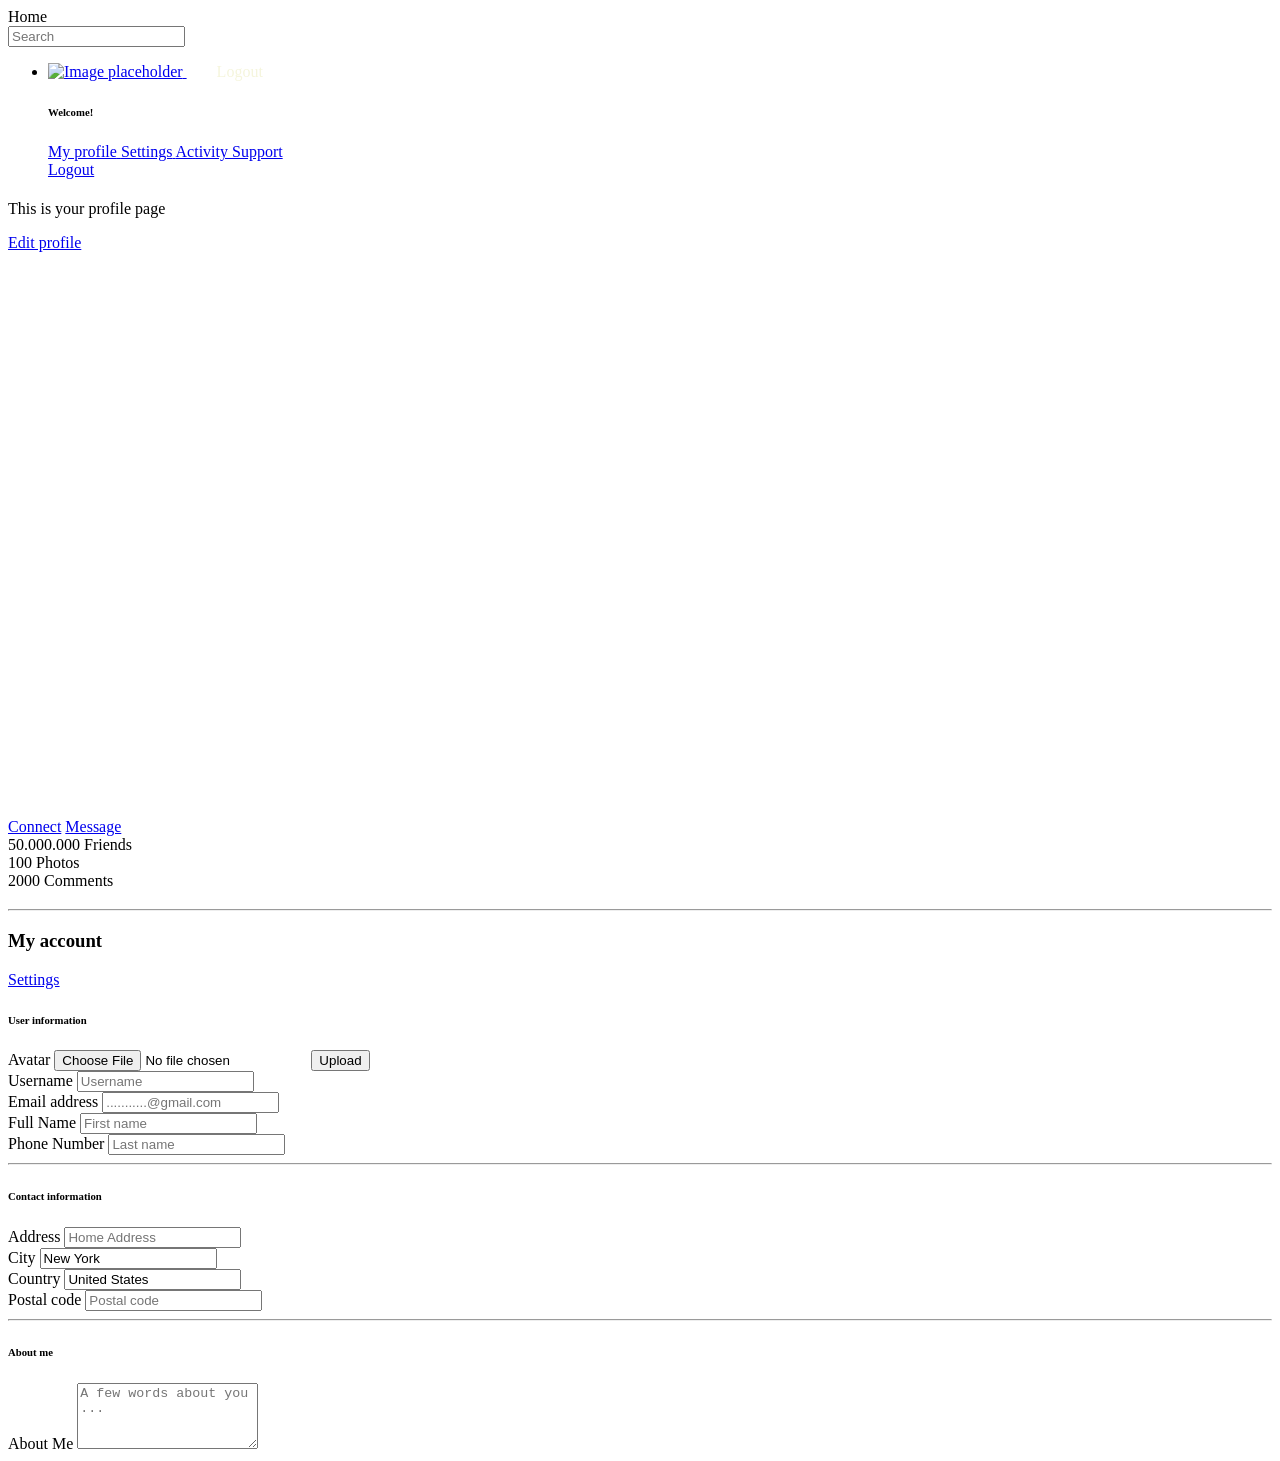
<file: src/main/resources/templates/User.html>
<!DOCTYPE html>
<html lang="en">
<head>
    <meta charset="UTF-8">
    <title>User-Page</title>
</head>
    <link href="https://fonts.googleapis.com/css?family=Open+Sans:300,400,600,700" rel="stylesheet">
<link rel="stylesheet" th:href="@{/UserInfor/style.css}">

<body>
<div class="main-content">
    <!-- Top navbar -->
    <nav class="navbar navbar-top navbar-expand-md navbar-dark" id="navbar-main">
        <div class="container-fluid">
            <!-- Brand -->
            <a class="h4 mb-0 text-white text-uppercase d-none d-lg-inline-block" th:href="@{/home}" target="_blank">Home</a>
            <!-- Form -->
            <form class="navbar-search navbar-search-dark form-inline mr-3 d-none d-md-flex ml-lg-auto">
                <div class="form-group mb-0">
                    <div class="input-group input-group-alternative">
                        <div class="input-group-prepend">
                            <span class="input-group-text"><i class="fas fa-search"></i></span>
                        </div>
                        <input class="form-control" placeholder="Search" type="text">
                    </div>
                </div>
            </form>
            <!-- User -->
            <ul class="navbar-nav align-items-center d-none d-md-flex">
                <li class="nav-item dropdown">
                    <a class="nav-link pr-0" href="#" role="button" data-toggle="dropdown" aria-haspopup="true" aria-expanded="false">
                        <div class="media align-items-center">
                <span class="avatar avatar-sm rounded-circle">
                  <img alt="Image placeholder" th:src="${UserModel.avatar}"
                                                    class="rounded-circle"/>
                    <a th:href="@{/logout}"  style="
                        margin-left: 30px;
                        color: beige;
                    ">Logout</a>
                </span>
                            <div class="media-body ml-2 d-none d-lg-block">
                                <span class="mb-0 text-sm  font-weight-bold"></span>
                            </div>
                        </div>
                    </a>
                    <div class="dropdown-menu dropdown-menu-arrow dropdown-menu-right">
                        <div class=" dropdown-header noti-title">
                            <h6 class="text-overflow m-0">Welcome!</h6>
                        </div>
                        <a href="../examples/profile.html" class="dropdown-item">
                            <i class="ni ni-single-02"></i>
                            <span>My profile</span>
                        </a>
                        <a href="../examples/profile.html" class="dropdown-item">
                            <i class="ni ni-settings-gear-65"></i>
                            <span>Settings</span>
                        </a>
                        <a href="../examples/profile.html" class="dropdown-item">
                            <i class="ni ni-calendar-grid-58"></i>
                            <span>Activity</span>
                        </a>
                        <a href="../examples/profile.html" class="dropdown-item">
                            <i class="ni ni-support-16"></i>
                            <span>Support</span>
                        </a>
                        <div class="dropdown-divider"></div>
                        <a href="#!" class="dropdown-item">
                            <i class="ni ni-user-run"></i>
                            <span>Logout</span>
                        </a>
                    </div>
                </li>
            </ul>
        </div>
    </nav>
    <!-- Header -->
    <div class="header pb-8 pt-5 pt-lg-8 d-flex align-items-center" style="min-height: 600px; background-image: url(https://png.pngtree.com/thumb_back/fw800/background/20200714/pngtree-modern-double-color-futuristic-neon-background-image_351866.jpg); background-size: cover; background-position: center top;">
        <!-- Mask -->
        <span class="mask bg-gradient-default opacity-8"></span>
        <!-- Header container -->
        <div class="container-fluid d-flex align-items-center">
            <div class="row">
                <div class="col-lg-7 col-md-10">
                    <h1 class="display-2 text-white"  style="
    width: 1000px;"th:text="${'Hello '+UserModel.fullName}"> </h1>
                    <p class="text-white mt-0 mb-5">This is your profile page</p>
                    <a href="#!" class="btn btn-info">Edit profile</a>
                </div>
            </div>
        </div>
    </div>
    <!-- Page content -->
    <div class="container-fluid mt--7">
        <div class="row">
            <div class="col-xl-4 order-xl-2 mb-5 mb-xl-0">
                <div class="card card-profile shadow">
                    <div class="row justify-content-center">
                        <div class="col-lg-3 order-lg-2">
                            <div class="card-profile-image">
                                <a href="#">
                                    <img th:src="${UserModel.avatar}"
                                         class="rounded-circle">
                                </a>
                            </div>
                        </div>
                    </div>
                    <div class="card-header text-center border-0 pt-8 pt-md-4 pb-0 pb-md-4">
                        <div class="d-flex justify-content-between">
                            <a href="#" class="btn btn-sm btn-info mr-4">Connect</a>
                            <a href="#" class="btn btn-sm btn-default float-right">Message</a>
                        </div>
                    </div>
                    <div class="card-body pt-0 pt-md-4">
                        <div class="row">
                            <div class="col">
                                <div class="card-profile-stats d-flex justify-content-center mt-md-5">
                                    <div>
                                        <span class="heading">50.000.000</span>
                                        <span class="description">Friends</span>
                                    </div>
                                    <div>
                                        <span class="heading">100</span>
                                        <span class="description">Photos</span>
                                    </div>
                                    <div>
                                        <span class="heading">2000</span>
                                        <span class="description">Comments</span>
                                    </div>
                                </div>
                            </div>
                        </div>
                        <div class="text-center">
                            <h3 th:text="${UserModel.fullName}">
                                <span class="font-weight-light"></span>
                            </h3>
                            <div class="h5 font-weight-300">
                                <i class="ni location_pin mr-2" th:text="${UserModel.fullName}"></i>
                            </div>
                            <div class="h5 mt-4">

                            </div>
                            <div>

                            </div>
                            <hr class="my-4">
                        </div>
                    </div>
                </div>
            </div>
            <div class="col-xl-8 order-xl-1">
                <div class="card bg-secondary shadow">
                    <div class="card-header bg-white border-0">
                        <div class="row align-items-center">
                            <div class="col-8">
                                <h3 class="mb-0">My account</h3>
                            </div>
                            <div class="col-4 text-right">
                                <a href="#!" class="btn btn-sm btn-primary">Settings</a>
                            </div>
                        </div>
                    </div>
                    <div class="card-body">
                        <div>
                            <h6 class="heading-small text-muted mb-4">User information</h6>
                            <div class="pl-lg-4">
                                <div class="row">
                                    <div class="col-lg-6">
                                        <form class="form-group focused" th:action="@{/user/upload}" method="post" enctype="multipart/form-data">
                                            <label class="form-control-label" for="input-file">Avatar</label>
                                            <input type="file" id="input-file" class="form-control form-control-alternative"
                                                    name="file">
                                            <button class="btn btn-primary" type="submit">Upload</button>
                                        </form>

                                    </div>
                                    <div class="col-lg-6">
                                        <div class="form-group focused">
                                            <label class="form-control-label" for="input-username">Username</label>
                                            <input type="text" id="input-username" class="form-control form-control-alternative"
                                                   placeholder="Username" th:value="${UserModel.userName}">
                                        </div>
                                    </div>
                                    <div class="col-lg-6">
                                        <div class="form-group">
                                            <label class="form-control-label" for="input-email">Email address</label>
                                            <input type="email" id="input-email" class="form-control form-control-alternative" placeholder="...........@gmail.com" th:value="${UserModel.email}">
                                        </div>
                                    </div>
                                </div>
                                <div class="row">
                                    <div class="col-lg-6">
                                        <div class="form-group focused">
                                            <label class="form-control-label" for="input-first-name">Full Name</label>
                                            <input type="text" id="input-first-name" class="form-control form-control-alternative" placeholder="First name" th:value="${UserModel.fullName}">
                                        </div>
                                    </div>
                                    <div class="col-lg-6">
                                        <div class="form-group focused">
                                            <label class="form-control-label" for="input-last-name">Phone Number</label>
                                            <input type="text" id="input-last-name" class="form-control form-control-alternative" placeholder="Last name" th:value="${UserModel.phoneNumber}">
                                        </div>
                                    </div>
                                </div>
                            </div>
                            <hr class="my-4">
                            <!-- Address -->
                            <h6 class="heading-small text-muted mb-4">Contact information</h6>
                            <div class="pl-lg-4">
                                <div class="row">
                                    <div class="col-md-12">
                                        <div class="form-group focused">
                                            <label class="form-control-label" for="input-address">Address</label>
                                            <input id="input-address" class="form-control form-control-alternative" placeholder="Home Address" th:value="${UserModel.address}" type="text">
                                        </div>
                                    </div>
                                </div>
                                <div class="row">
                                    <div class="col-lg-4">
                                        <div class="form-group focused">
                                            <label class="form-control-label" for="input-city">City</label>
                                            <input type="text" id="input-city" class="form-control form-control-alternative" placeholder="City" value="New York">
                                        </div>
                                    </div>
                                    <div class="col-lg-4">
                                        <div class="form-group focused">
                                            <label class="form-control-label" for="input-country">Country</label>
                                            <input type="text" id="input-country" class="form-control form-control-alternative" placeholder="Country" value="United States">
                                        </div>
                                    </div>
                                    <div class="col-lg-4">
                                        <div class="form-group">
                                            <label class="form-control-label" for="input-country">Postal code</label>
                                            <input type="number" id="input-postal-code" class="form-control form-control-alternative" placeholder="Postal code">
                                        </div>
                                    </div>
                                </div>
                            </div>
                            <hr class="my-4">
                            <!-- Description -->
                            <h6 class="heading-small text-muted mb-4">About me</h6>
                            <div class="pl-lg-4">
                                <div class="form-group focused">
                                    <label>About Me</label>
                                    <textarea rows="4" class="form-control form-control-alternative" placeholder="A few words about you ..."></textarea>
                                </div>
                            </div>
                        </div>
                    </div>
                </div>
            </div>
        </div>
    </div>
</div>
<footer class="footer">
    <div class="row align-items-center justify-content-xl-between">
        <div class="col-xl-6 m-auto text-center">
            <div class="copyright">
            </div>
        </div>
    </div>
</footer>
</body>
</html>
</file>
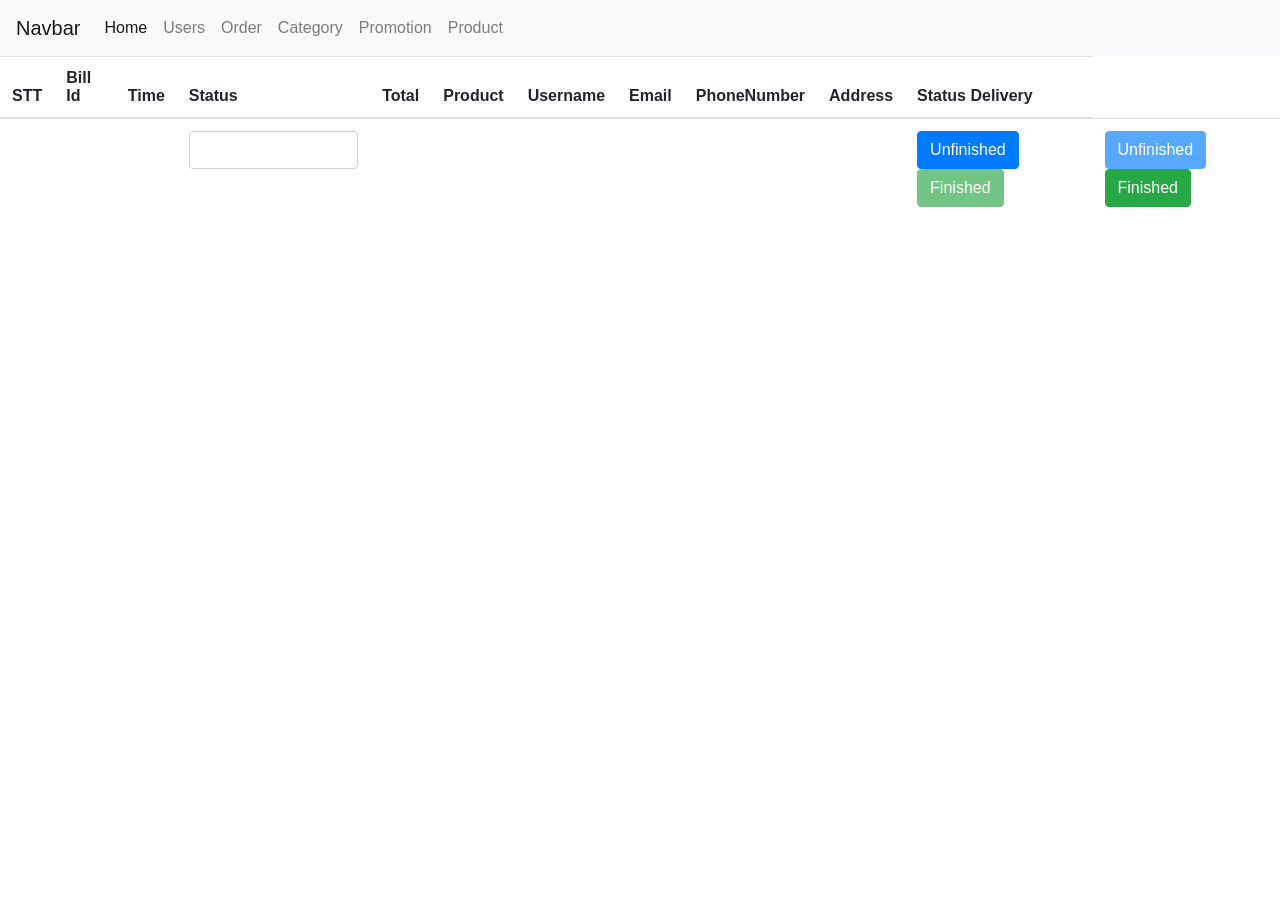
<file: src/main/resources/templates/Admin/bill.html>
<html lang="en">
<head>
    <meta charset="UTF-8">
    <meta http-equiv="X-UA-Compatible" content="IE=edge">
    <meta name="viewport" content="width=device-width, initial-scale=1.0">
    <title>Admin page</title>

    <link rel="stylesheet" href="https://stackpath.bootstrapcdn.com/bootstrap/4.3.1/css/bootstrap.min.css" integrity="sha384-ggOyR0iXCbMQv3Xipma34MD+dH/1fQ784/j6cY/iJTQUOhcWr7x9JvoRxT2MZw1T" crossorigin="anonymous">
</head>
<body>
<nav class="navbar navbar-expand-lg navbar-light bg-light">
    <a class="navbar-brand" href="#">Navbar</a>
    <button class="navbar-toggler" type="button" data-toggle="collapse" data-target="#navbarNav" aria-controls="navbarNav" aria-expanded="false" aria-label="Toggle navigation">
        <span class="navbar-toggler-icon"></span>
    </button>
    <div class="collapse navbar-collapse" id="navbarNav">
        <ul class="navbar-nav">
            <li class="nav-item active">
                <a class="nav-link" href="/">Home</a>
            </li>
            <li class="nav-item">
                <a class="nav-link" href="/Admin/users">Users </a>
            </li>
            <li class="nav-item">
                <a class="nav-link" href="/Admin/order">Order <span class="sr-only">(current)</span></a>
            </li>
            <li class="nav-item">
                <a class="nav-link " href="/Admin/category">Category </a>
            </li>
            <li class="nav-item">
                <a class="nav-link " href="/Admin/promotion">Promotion </a>
            </li>
            <li class="nav-item">
                <a class="nav-link " href="/Admin/products">Product</a>
            </li>
        </ul>
    </div>
</nav>
    <div class="container-fluid">
        <div class="row">
            <table class="table">
                <thead>
                <tr>
                    <th scope="col">STT</th>
                    <th scope="col">Bill Id</th>
                    <th scope="col">Time</th>
                    <th scope="col">Status</th>
                    <th scope="col">Total</th>
                    <th scope="col">Product</th>
                    <th scope="col">Username</th>
                    <th scope="col">Email</th>
                    <th scope="col">PhoneNumber</th>
                    <th scope="col">Address</th>
                    <th scope="col">Status Delivery</th>
                    
                </tr>
                </thead>
                <tbody >
                <tr th:each="order, stat : ${Orders}">
                    <form th:action="@{/Admin/order/Update/{id}(id=${order.id})}" method="get">
                    <td th:text="${stat.index+1}"></td>
                    <td th:text="${order.id}"></td>
                    <td th:text="${order.timeSell}"></td>
                    <td >
                        <input class="form-control" th:value="${order.status}" name="status"/>
                    </td>
                    <td th:text="${order.total}"></td>
                    <td>
                       <p th:each="product, stat :${order.productEntities}" >
                           <span th:text="${product.name}+', '"></span>
                       </p>
                    </td>
                    <td th:text="${order.user.userName}"></td>
                    <td th:text="${order.user.email}"></td>
                    <td th:text="${order.user.phoneNumber}"></td>
                    <td th:text="${order.user.address}"></td>
                    <td th:if="${order.StatusDelivery==true}">
                        <button class="btn btn-primary" type="submit" >Unfinished</button>
                        <a class="btn btn-success disabled" href="javascript:function() { return false; }">Finished</a>

                    </td>
                    <td th:if="${order.StatusDelivery==false}">
                        <a class="btn btn-primary disabled" href="javascript:function() { return false; }">Unfinished</a>
                        <button type="submit" class="btn btn-success" >Finished</button>

                    </td>
                    </form>
                </tr>
                </tbody>
            </table>
        </div>
    </div>
</body>
</html>
</file>
